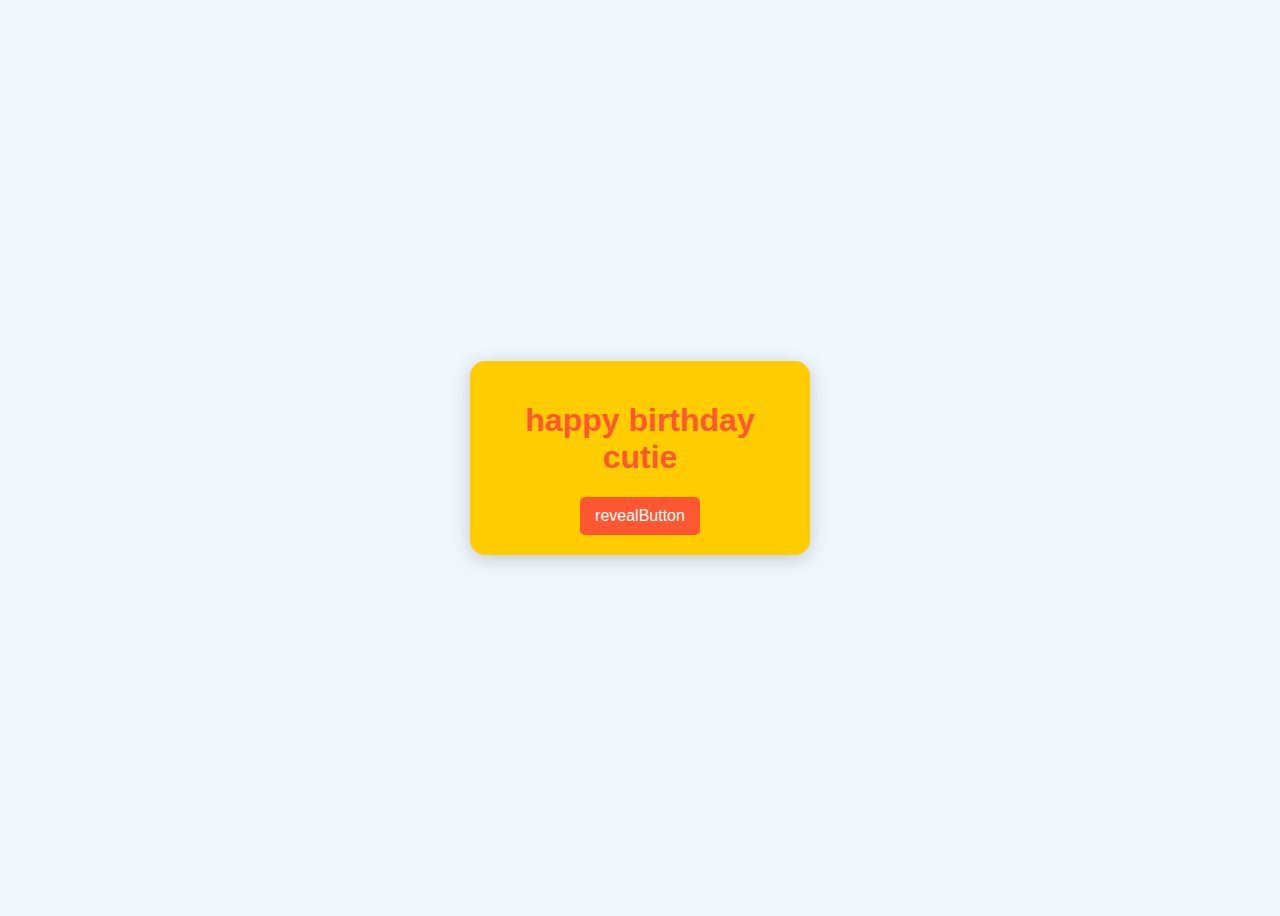
<file: intex.html>
<!DOCTYPE html>
<html lang="en">
<head>
    <meta charset="UTF-8">
    <meta name="viewport" content="width=device-width, initial-scale=1.0">
    <title>birthday card</title>
    <link rel="stylesheet" href="intex.css">
</head>
<body>
    <div class="card">
    <h1>happy birthday cutie</h1>
    <p class="message" id="message" style="display: none;">may all of the joy and happinesss in the world come your way on your very special day and just keep multiplying day! sending you sweet wishes, little one have Have a wonderful birthday to you, cutie pie! May your days be filled with lots of happiness and love! Above all, may it be filled with lots of delicious cakes and 
        marvelous presents and last thank you for coming in my life</p>
        <button id="revealButton">revealButton</button>
    </div>
    <script src="script.js"></script>
</body>
</html>
</file>
<file: intex.css>
body {
    display: flex;
    justify-content: center;
    align-items: center;
    height: 100vh;
    background-color: #f0f8ff;
    font-family: 'Arial', sans-serif;
}

.card {
    background-color: #ffcc00;
    border-radius: 15px;
    padding: 20px;
    text-align: center;
    box-shadow: 0 4px 20px rgba(0, 0, 0, 0.2);
    width: 300px;
}

h1 {
    color: #ff5733;
}

.message {
    margin: 20px 0;
    font-size: 18px;
    color: #333;
}

button {
    background-color: #ff5733;
    color: white;
    border: none;
    border-radius: 5px;
    padding: 10px 15px;
    cursor: pointer;
    font-size: 16px;
}

button:hover {
    background-color: #c70039;
}
</file>
